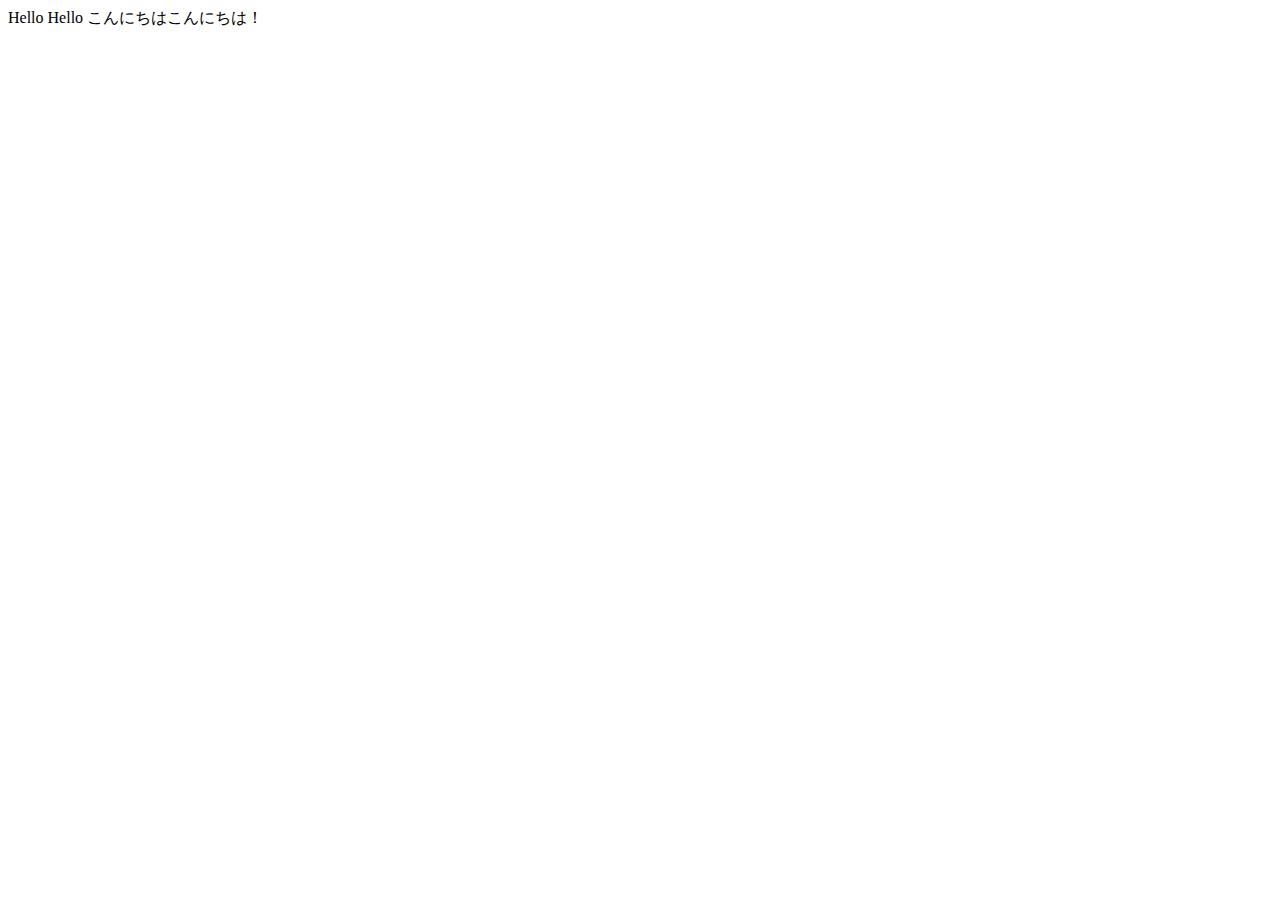
<file: webserver/cmd/echo-sample/public/index.html>
<!DOCTYPE html>
<html lang="ja">

<head>
  <meta charset="UTF-8">
  <meta name="viewport" content="width=device-width, initial-scale=1.0">
  <title>Document</title>
  <script src="js/test.js"></script>
</head>

<body>
  Hello Hello こんにちはこんにちは！
</body>

</html>
</file>
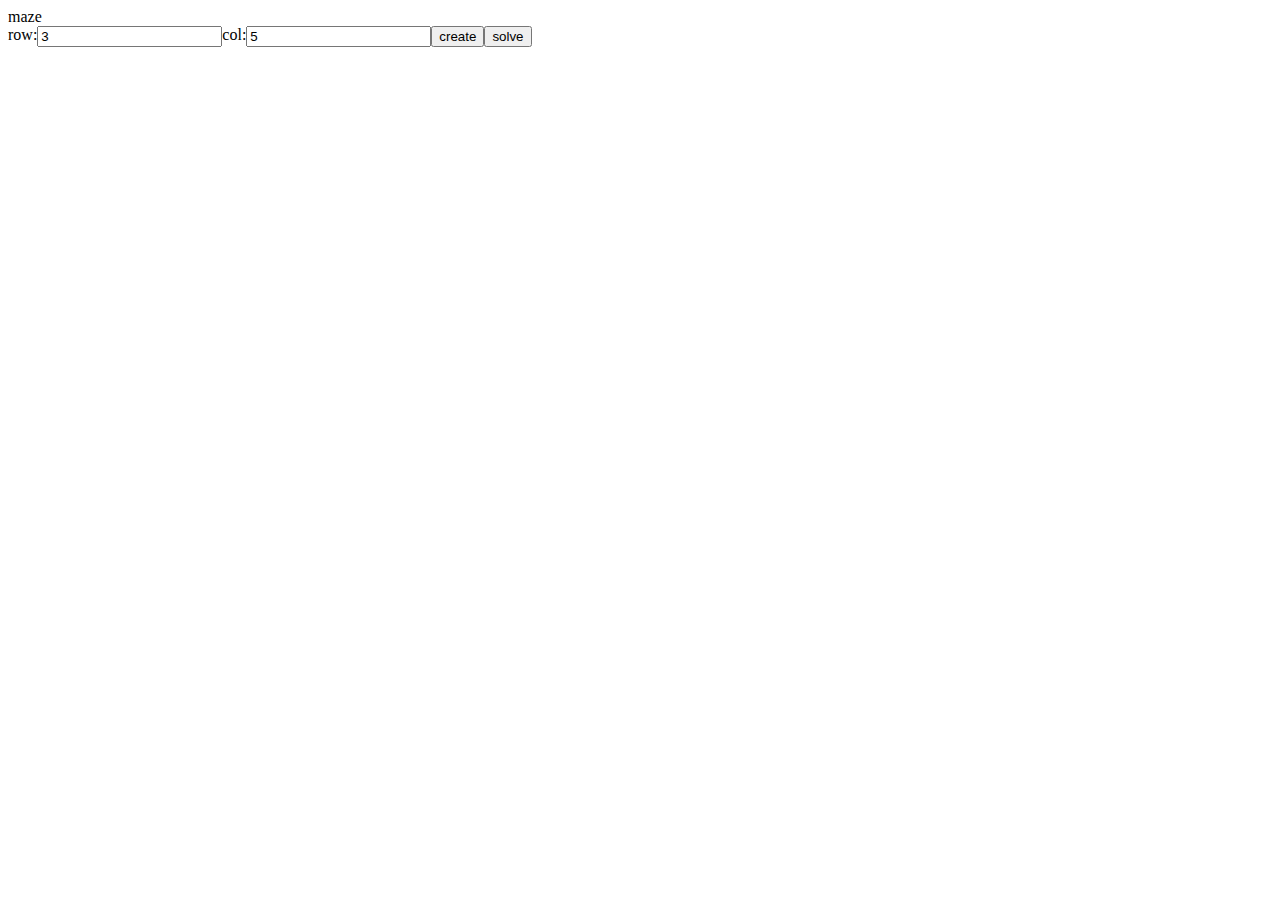
<file: webserver/cmd/websvr/public/maze.html>
<!DOCTYPE html>
<html lang="ja">

<head>
  <meta charset="UTF-8">
  <meta name="viewport" content="width=device-width, initial-scale=1.0">
  <title>迷路
  </title>
  <link href="css/maze.css" rel="stylesheet" />
  <script src="js/utils.js"></script>
  <script src="js/element.js"></script>
  <script src="js/ajax.js"></script>
  <script src="js/maze.js"></script>
</head>

<body>

</body>

</html>
</file>
<file: webserver/cmd/websvr/public/css/maze.css>
.maze-ctrl {
  display: flex;
}

.maze-table--td {
  border: 1px solid gray;
  width: 25px;
  height: 25px;
}
.maze-table--td__occupied{
  background-color: black;
}

.maze-table--td__empty{
  background-color: white;
  cursor: pointer;
}

.maze-table--td__route{
  background-color: red;
}

.maze-table--td__start, .maze-table--td__goal {
  background-color: yellow;
}
</file>
